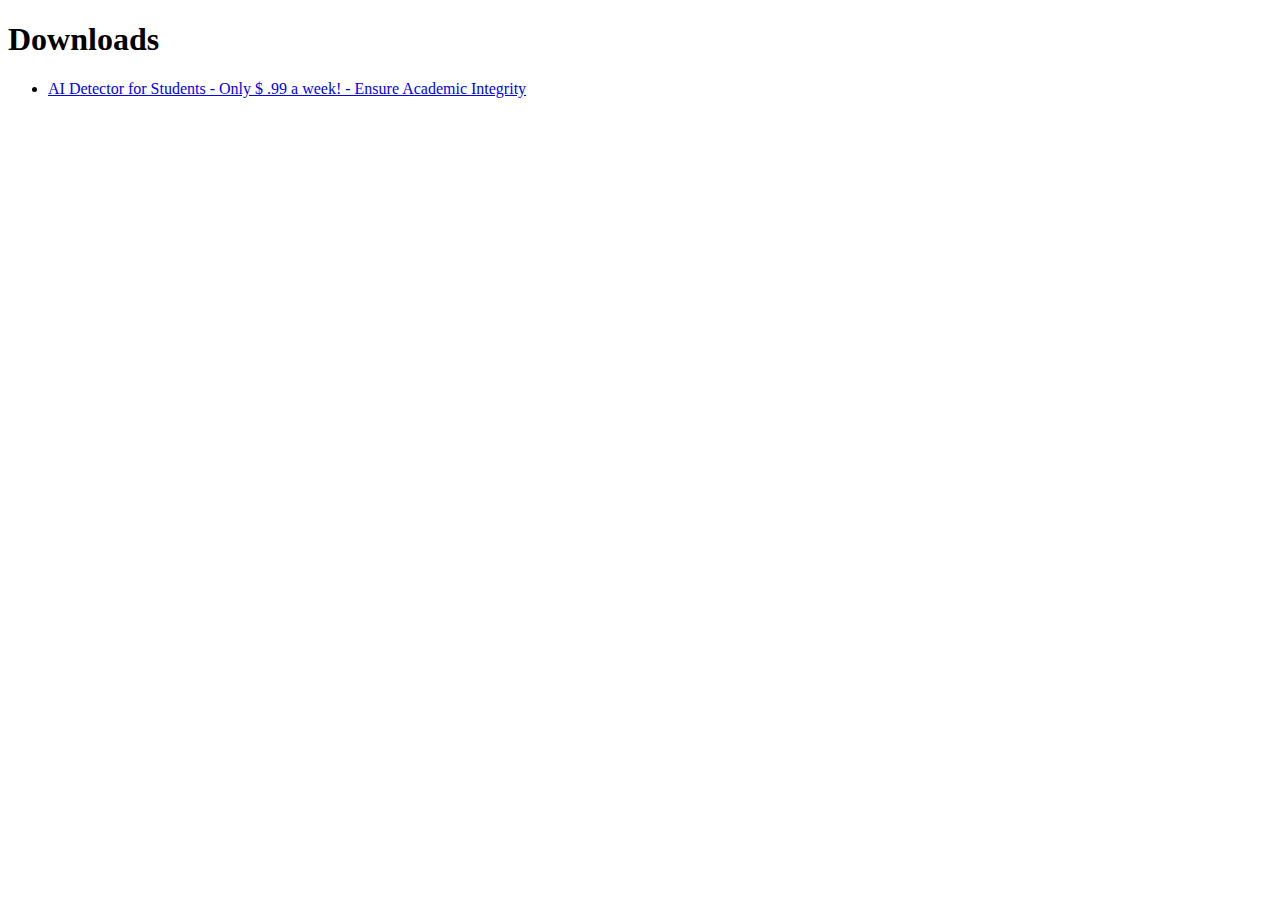
<file: _downloads.html>
<!DOCTYPE html>
<html>
	<head>
		<meta charset="UTF-8">
        <title> Downloads </title>
    </head>
    <body>
        <h1> Downloads </h1>
        <ul>
            <li><a id="https://landing.polygraf.ai/back-to-school" href="back-to-school.html"> AI Detector for Students - Only $ .99 a week! - Ensure Academic Integrity </a></li>
        </ul>
    </body>
</html>
</file>
